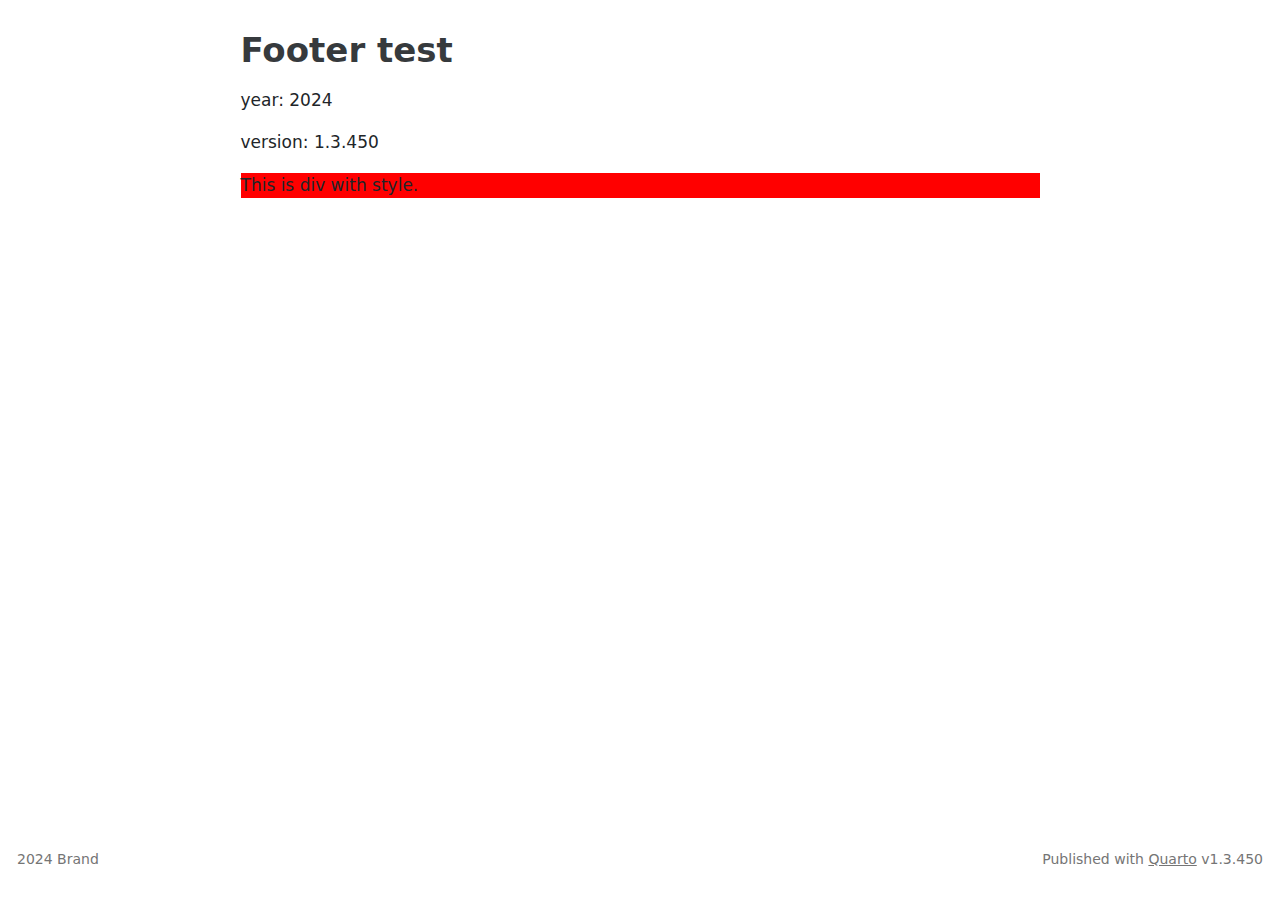
<file: docs/v1.3/index.html>
<!DOCTYPE html>
<html xmlns="http://www.w3.org/1999/xhtml" lang="en" xml:lang="en"><head>

<meta charset="utf-8">
<meta name="generator" content="quarto-1.3.450">

<meta name="viewport" content="width=device-width, initial-scale=1.0, user-scalable=yes">


<title>Footer test</title>
<style>
code{white-space: pre-wrap;}
span.smallcaps{font-variant: small-caps;}
div.columns{display: flex; gap: min(4vw, 1.5em);}
div.column{flex: auto; overflow-x: auto;}
div.hanging-indent{margin-left: 1.5em; text-indent: -1.5em;}
ul.task-list{list-style: none;}
ul.task-list li input[type="checkbox"] {
  width: 0.8em;
  margin: 0 0.8em 0.2em -1em; /* quarto-specific, see https://github.com/quarto-dev/quarto-cli/issues/4556 */ 
  vertical-align: middle;
}
</style>


<script src="site_libs/quarto-nav/quarto-nav.js"></script>
<script src="site_libs/clipboard/clipboard.min.js"></script>
<script src="site_libs/quarto-search/autocomplete.umd.js"></script>
<script src="site_libs/quarto-search/fuse.min.js"></script>
<script src="site_libs/quarto-search/quarto-search.js"></script>
<meta name="quarto:offset" content="./">
<script src="site_libs/quarto-html/quarto.js"></script>
<script src="site_libs/quarto-html/popper.min.js"></script>
<script src="site_libs/quarto-html/tippy.umd.min.js"></script>
<script src="site_libs/quarto-html/anchor.min.js"></script>
<link href="site_libs/quarto-html/tippy.css" rel="stylesheet">
<link href="site_libs/quarto-html/quarto-syntax-highlighting.css" rel="stylesheet" id="quarto-text-highlighting-styles">
<script src="site_libs/bootstrap/bootstrap.min.js"></script>
<link href="site_libs/bootstrap/bootstrap-icons.css" rel="stylesheet">
<link href="site_libs/bootstrap/bootstrap.min.css" rel="stylesheet" id="quarto-bootstrap" data-mode="light">
<script id="quarto-search-options" type="application/json">{
  "location": "sidebar",
  "copy-button": false,
  "collapse-after": 3,
  "panel-placement": "start",
  "type": "textbox",
  "limit": 20,
  "language": {
    "search-no-results-text": "No results",
    "search-matching-documents-text": "matching documents",
    "search-copy-link-title": "Copy link to search",
    "search-hide-matches-text": "Hide additional matches",
    "search-more-match-text": "more match in this document",
    "search-more-matches-text": "more matches in this document",
    "search-clear-button-title": "Clear",
    "search-detached-cancel-button-title": "Cancel",
    "search-submit-button-title": "Submit",
    "search-label": "Search"
  }
}</script>


</head>

<body class="fullcontent">

<div id="quarto-search-results"></div>
<!-- content -->
<div id="quarto-content" class="quarto-container page-columns page-rows-contents page-layout-article">
<!-- sidebar -->
<!-- margin-sidebar -->
    
<!-- main -->
<main class="content" id="quarto-document-content">

<header id="title-block-header" class="quarto-title-block default">
<div class="quarto-title">
<h1 class="title">Footer test</h1>
</div>



<div class="quarto-title-meta">

    
  
    
  </div>
  

</header>

<p>year: 2024</p>
<p>version: 1.3.450</p>
<div style="background-color: red;">
<p>This is div with style.</p>
</div>



</main> <!-- /main -->
<script id="quarto-html-after-body" type="application/javascript">
window.document.addEventListener("DOMContentLoaded", function (event) {
  const toggleBodyColorMode = (bsSheetEl) => {
    const mode = bsSheetEl.getAttribute("data-mode");
    const bodyEl = window.document.querySelector("body");
    if (mode === "dark") {
      bodyEl.classList.add("quarto-dark");
      bodyEl.classList.remove("quarto-light");
    } else {
      bodyEl.classList.add("quarto-light");
      bodyEl.classList.remove("quarto-dark");
    }
  }
  const toggleBodyColorPrimary = () => {
    const bsSheetEl = window.document.querySelector("link#quarto-bootstrap");
    if (bsSheetEl) {
      toggleBodyColorMode(bsSheetEl);
    }
  }
  toggleBodyColorPrimary();  
  const icon = "";
  const anchorJS = new window.AnchorJS();
  anchorJS.options = {
    placement: 'right',
    icon: icon
  };
  anchorJS.add('.anchored');
  const isCodeAnnotation = (el) => {
    for (const clz of el.classList) {
      if (clz.startsWith('code-annotation-')) {                     
        return true;
      }
    }
    return false;
  }
  const clipboard = new window.ClipboardJS('.code-copy-button', {
    text: function(trigger) {
      const codeEl = trigger.previousElementSibling.cloneNode(true);
      for (const childEl of codeEl.children) {
        if (isCodeAnnotation(childEl)) {
          childEl.remove();
        }
      }
      return codeEl.innerText;
    }
  });
  clipboard.on('success', function(e) {
    // button target
    const button = e.trigger;
    // don't keep focus
    button.blur();
    // flash "checked"
    button.classList.add('code-copy-button-checked');
    var currentTitle = button.getAttribute("title");
    button.setAttribute("title", "Copied!");
    let tooltip;
    if (window.bootstrap) {
      button.setAttribute("data-bs-toggle", "tooltip");
      button.setAttribute("data-bs-placement", "left");
      button.setAttribute("data-bs-title", "Copied!");
      tooltip = new bootstrap.Tooltip(button, 
        { trigger: "manual", 
          customClass: "code-copy-button-tooltip",
          offset: [0, -8]});
      tooltip.show();    
    }
    setTimeout(function() {
      if (tooltip) {
        tooltip.hide();
        button.removeAttribute("data-bs-title");
        button.removeAttribute("data-bs-toggle");
        button.removeAttribute("data-bs-placement");
      }
      button.setAttribute("title", currentTitle);
      button.classList.remove('code-copy-button-checked');
    }, 1000);
    // clear code selection
    e.clearSelection();
  });
  function tippyHover(el, contentFn) {
    const config = {
      allowHTML: true,
      content: contentFn,
      maxWidth: 500,
      delay: 100,
      arrow: false,
      appendTo: function(el) {
          return el.parentElement;
      },
      interactive: true,
      interactiveBorder: 10,
      theme: 'quarto',
      placement: 'bottom-start'
    };
    window.tippy(el, config); 
  }
  const noterefs = window.document.querySelectorAll('a[role="doc-noteref"]');
  for (var i=0; i<noterefs.length; i++) {
    const ref = noterefs[i];
    tippyHover(ref, function() {
      // use id or data attribute instead here
      let href = ref.getAttribute('data-footnote-href') || ref.getAttribute('href');
      try { href = new URL(href).hash; } catch {}
      const id = href.replace(/^#\/?/, "");
      const note = window.document.getElementById(id);
      return note.innerHTML;
    });
  }
      let selectedAnnoteEl;
      const selectorForAnnotation = ( cell, annotation) => {
        let cellAttr = 'data-code-cell="' + cell + '"';
        let lineAttr = 'data-code-annotation="' +  annotation + '"';
        const selector = 'span[' + cellAttr + '][' + lineAttr + ']';
        return selector;
      }
      const selectCodeLines = (annoteEl) => {
        const doc = window.document;
        const targetCell = annoteEl.getAttribute("data-target-cell");
        const targetAnnotation = annoteEl.getAttribute("data-target-annotation");
        const annoteSpan = window.document.querySelector(selectorForAnnotation(targetCell, targetAnnotation));
        const lines = annoteSpan.getAttribute("data-code-lines").split(",");
        const lineIds = lines.map((line) => {
          return targetCell + "-" + line;
        })
        let top = null;
        let height = null;
        let parent = null;
        if (lineIds.length > 0) {
            //compute the position of the single el (top and bottom and make a div)
            const el = window.document.getElementById(lineIds[0]);
            top = el.offsetTop;
            height = el.offsetHeight;
            parent = el.parentElement.parentElement;
          if (lineIds.length > 1) {
            const lastEl = window.document.getElementById(lineIds[lineIds.length - 1]);
            const bottom = lastEl.offsetTop + lastEl.offsetHeight;
            height = bottom - top;
          }
          if (top !== null && height !== null && parent !== null) {
            // cook up a div (if necessary) and position it 
            let div = window.document.getElementById("code-annotation-line-highlight");
            if (div === null) {
              div = window.document.createElement("div");
              div.setAttribute("id", "code-annotation-line-highlight");
              div.style.position = 'absolute';
              parent.appendChild(div);
            }
            div.style.top = top - 2 + "px";
            div.style.height = height + 4 + "px";
            let gutterDiv = window.document.getElementById("code-annotation-line-highlight-gutter");
            if (gutterDiv === null) {
              gutterDiv = window.document.createElement("div");
              gutterDiv.setAttribute("id", "code-annotation-line-highlight-gutter");
              gutterDiv.style.position = 'absolute';
              const codeCell = window.document.getElementById(targetCell);
              const gutter = codeCell.querySelector('.code-annotation-gutter');
              gutter.appendChild(gutterDiv);
            }
            gutterDiv.style.top = top - 2 + "px";
            gutterDiv.style.height = height + 4 + "px";
          }
          selectedAnnoteEl = annoteEl;
        }
      };
      const unselectCodeLines = () => {
        const elementsIds = ["code-annotation-line-highlight", "code-annotation-line-highlight-gutter"];
        elementsIds.forEach((elId) => {
          const div = window.document.getElementById(elId);
          if (div) {
            div.remove();
          }
        });
        selectedAnnoteEl = undefined;
      };
      // Attach click handler to the DT
      const annoteDls = window.document.querySelectorAll('dt[data-target-cell]');
      for (const annoteDlNode of annoteDls) {
        annoteDlNode.addEventListener('click', (event) => {
          const clickedEl = event.target;
          if (clickedEl !== selectedAnnoteEl) {
            unselectCodeLines();
            const activeEl = window.document.querySelector('dt[data-target-cell].code-annotation-active');
            if (activeEl) {
              activeEl.classList.remove('code-annotation-active');
            }
            selectCodeLines(clickedEl);
            clickedEl.classList.add('code-annotation-active');
          } else {
            // Unselect the line
            unselectCodeLines();
            clickedEl.classList.remove('code-annotation-active');
          }
        });
      }
  const findCites = (el) => {
    const parentEl = el.parentElement;
    if (parentEl) {
      const cites = parentEl.dataset.cites;
      if (cites) {
        return {
          el,
          cites: cites.split(' ')
        };
      } else {
        return findCites(el.parentElement)
      }
    } else {
      return undefined;
    }
  };
  var bibliorefs = window.document.querySelectorAll('a[role="doc-biblioref"]');
  for (var i=0; i<bibliorefs.length; i++) {
    const ref = bibliorefs[i];
    const citeInfo = findCites(ref);
    if (citeInfo) {
      tippyHover(citeInfo.el, function() {
        var popup = window.document.createElement('div');
        citeInfo.cites.forEach(function(cite) {
          var citeDiv = window.document.createElement('div');
          citeDiv.classList.add('hanging-indent');
          citeDiv.classList.add('csl-entry');
          var biblioDiv = window.document.getElementById('ref-' + cite);
          if (biblioDiv) {
            citeDiv.innerHTML = biblioDiv.innerHTML;
          }
          popup.appendChild(citeDiv);
        });
        return popup.innerHTML;
      });
    }
  }
});
</script>
</div> <!-- /content -->
<footer class="footer">
  <div class="nav-footer">
    <div class="nav-footer-left">2024 Brand</div>   
    <div class="nav-footer-center">
      &nbsp;
    </div>
    <div class="nav-footer-right">Published with <a href="https://quarto.org/">Quarto</a> v1.3.450</div>
  </div>
</footer>



</body></html>
</file>
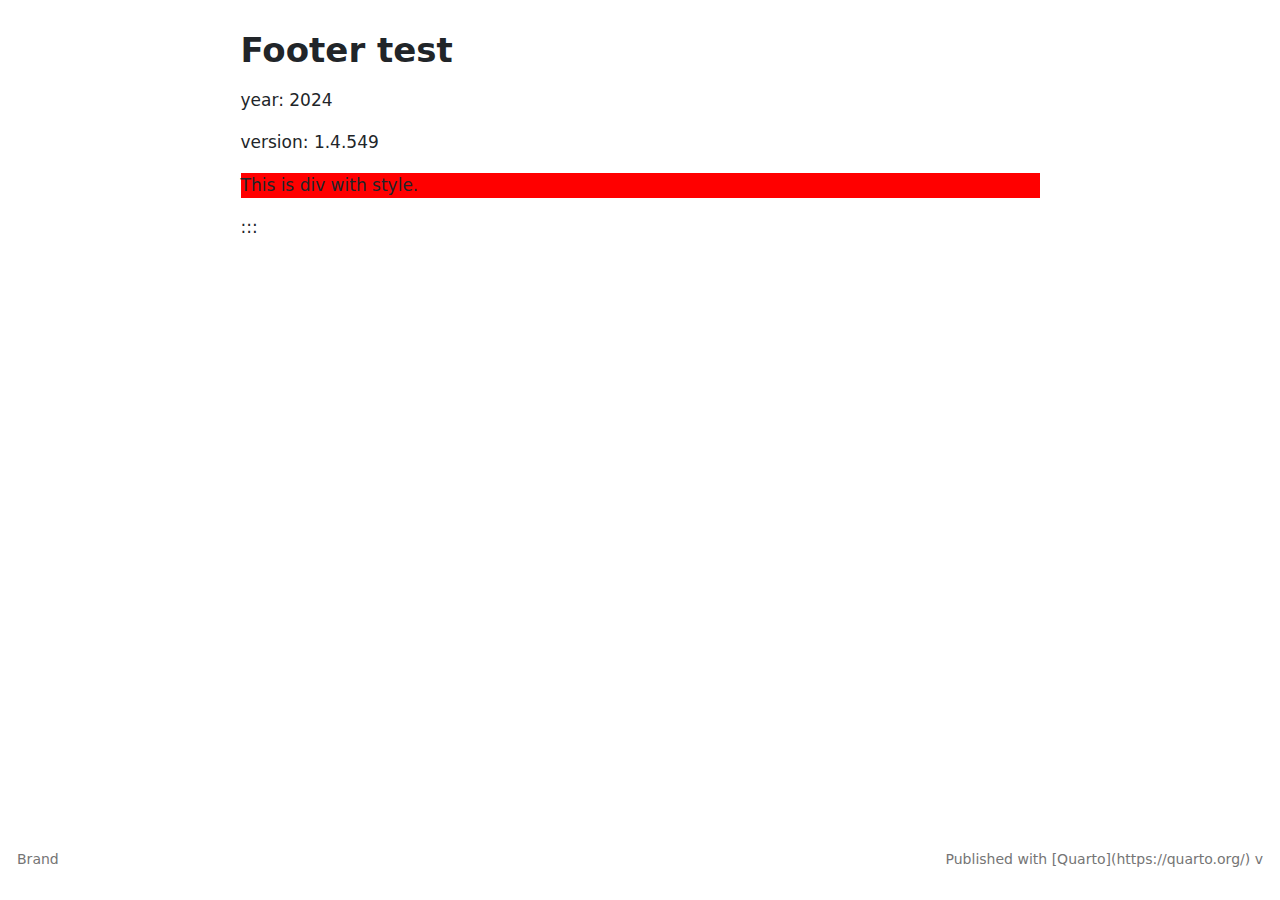
<file: docs/v1.4/index.html>
<!DOCTYPE html>
<html xmlns="http://www.w3.org/1999/xhtml" lang="en" xml:lang="en"><head>

<meta charset="utf-8">
<meta name="generator" content="quarto-1.4.549">

<meta name="viewport" content="width=device-width, initial-scale=1.0, user-scalable=yes">


<title>Footer test</title>
<style>
code{white-space: pre-wrap;}
span.smallcaps{font-variant: small-caps;}
div.columns{display: flex; gap: min(4vw, 1.5em);}
div.column{flex: auto; overflow-x: auto;}
div.hanging-indent{margin-left: 1.5em; text-indent: -1.5em;}
ul.task-list{list-style: none;}
ul.task-list li input[type="checkbox"] {
  width: 0.8em;
  margin: 0 0.8em 0.2em -1em; /* quarto-specific, see https://github.com/quarto-dev/quarto-cli/issues/4556 */ 
  vertical-align: middle;
}
</style>


<script src="site_libs/quarto-nav/quarto-nav.js"></script>
<script src="site_libs/clipboard/clipboard.min.js"></script>
<script src="site_libs/quarto-search/autocomplete.umd.js"></script>
<script src="site_libs/quarto-search/fuse.min.js"></script>
<script src="site_libs/quarto-search/quarto-search.js"></script>
<meta name="quarto:offset" content="./">
<script src="site_libs/quarto-html/quarto.js"></script>
<script src="site_libs/quarto-html/popper.min.js"></script>
<script src="site_libs/quarto-html/tippy.umd.min.js"></script>
<script src="site_libs/quarto-html/anchor.min.js"></script>
<link href="site_libs/quarto-html/tippy.css" rel="stylesheet">
<link href="site_libs/quarto-html/quarto-syntax-highlighting.css" rel="stylesheet" id="quarto-text-highlighting-styles">
<script src="site_libs/bootstrap/bootstrap.min.js"></script>
<link href="site_libs/bootstrap/bootstrap-icons.css" rel="stylesheet">
<link href="site_libs/bootstrap/bootstrap.min.css" rel="stylesheet" id="quarto-bootstrap" data-mode="light">
<script id="quarto-search-options" type="application/json">{
  "location": "sidebar",
  "copy-button": false,
  "collapse-after": 3,
  "panel-placement": "start",
  "type": "textbox",
  "limit": 50,
  "keyboard-shortcut": [
    "f",
    "/",
    "s"
  ],
  "show-item-context": false,
  "language": {
    "search-no-results-text": "No results",
    "search-matching-documents-text": "matching documents",
    "search-copy-link-title": "Copy link to search",
    "search-hide-matches-text": "Hide additional matches",
    "search-more-match-text": "more match in this document",
    "search-more-matches-text": "more matches in this document",
    "search-clear-button-title": "Clear",
    "search-text-placeholder": "",
    "search-detached-cancel-button-title": "Cancel",
    "search-submit-button-title": "Submit",
    "search-label": "Search"
  }
}</script>


</head>

<body class="fullcontent">

<div id="quarto-search-results"></div>
<!-- content -->
<div id="quarto-content" class="quarto-container page-columns page-rows-contents page-layout-article">
<!-- sidebar -->
<!-- margin-sidebar -->
    
<!-- main -->
<main class="content" id="quarto-document-content">

<header id="title-block-header" class="quarto-title-block default">
<div class="quarto-title">
<h1 class="title">Footer test</h1>
</div>



<div class="quarto-title-meta">

    
  
    
  </div>
  


</header>


<p>year: 2024</p>
<p>version: 1.4.549</p>
<div style="background-color: red;">
<p>This is div with style.</p>
</div>

<div class="hidden" data-render-id="footer-right">
<p>Published with <a href="https://quarto.org/">Quarto</a> v1.4.549</p>
</div>
<p>:::</p>


</main> <!-- /main -->
<script id="quarto-html-after-body" type="application/javascript">
window.document.addEventListener("DOMContentLoaded", function (event) {
  const toggleBodyColorMode = (bsSheetEl) => {
    const mode = bsSheetEl.getAttribute("data-mode");
    const bodyEl = window.document.querySelector("body");
    if (mode === "dark") {
      bodyEl.classList.add("quarto-dark");
      bodyEl.classList.remove("quarto-light");
    } else {
      bodyEl.classList.add("quarto-light");
      bodyEl.classList.remove("quarto-dark");
    }
  }
  const toggleBodyColorPrimary = () => {
    const bsSheetEl = window.document.querySelector("link#quarto-bootstrap");
    if (bsSheetEl) {
      toggleBodyColorMode(bsSheetEl);
    }
  }
  toggleBodyColorPrimary();  
  const icon = "";
  const anchorJS = new window.AnchorJS();
  anchorJS.options = {
    placement: 'right',
    icon: icon
  };
  anchorJS.add('.anchored');
  const isCodeAnnotation = (el) => {
    for (const clz of el.classList) {
      if (clz.startsWith('code-annotation-')) {                     
        return true;
      }
    }
    return false;
  }
  const clipboard = new window.ClipboardJS('.code-copy-button', {
    text: function(trigger) {
      const codeEl = trigger.previousElementSibling.cloneNode(true);
      for (const childEl of codeEl.children) {
        if (isCodeAnnotation(childEl)) {
          childEl.remove();
        }
      }
      return codeEl.innerText;
    }
  });
  clipboard.on('success', function(e) {
    // button target
    const button = e.trigger;
    // don't keep focus
    button.blur();
    // flash "checked"
    button.classList.add('code-copy-button-checked');
    var currentTitle = button.getAttribute("title");
    button.setAttribute("title", "Copied!");
    let tooltip;
    if (window.bootstrap) {
      button.setAttribute("data-bs-toggle", "tooltip");
      button.setAttribute("data-bs-placement", "left");
      button.setAttribute("data-bs-title", "Copied!");
      tooltip = new bootstrap.Tooltip(button, 
        { trigger: "manual", 
          customClass: "code-copy-button-tooltip",
          offset: [0, -8]});
      tooltip.show();    
    }
    setTimeout(function() {
      if (tooltip) {
        tooltip.hide();
        button.removeAttribute("data-bs-title");
        button.removeAttribute("data-bs-toggle");
        button.removeAttribute("data-bs-placement");
      }
      button.setAttribute("title", currentTitle);
      button.classList.remove('code-copy-button-checked');
    }, 1000);
    // clear code selection
    e.clearSelection();
  });
  function tippyHover(el, contentFn, onTriggerFn, onUntriggerFn) {
    const config = {
      allowHTML: true,
      maxWidth: 500,
      delay: 100,
      arrow: false,
      appendTo: function(el) {
          return el.parentElement;
      },
      interactive: true,
      interactiveBorder: 10,
      theme: 'quarto',
      placement: 'bottom-start',
    };
    if (contentFn) {
      config.content = contentFn;
    }
    if (onTriggerFn) {
      config.onTrigger = onTriggerFn;
    }
    if (onUntriggerFn) {
      config.onUntrigger = onUntriggerFn;
    }
    window.tippy(el, config); 
  }
  const noterefs = window.document.querySelectorAll('a[role="doc-noteref"]');
  for (var i=0; i<noterefs.length; i++) {
    const ref = noterefs[i];
    tippyHover(ref, function() {
      // use id or data attribute instead here
      let href = ref.getAttribute('data-footnote-href') || ref.getAttribute('href');
      try { href = new URL(href).hash; } catch {}
      const id = href.replace(/^#\/?/, "");
      const note = window.document.getElementById(id);
      return note.innerHTML;
    });
  }
  const xrefs = window.document.querySelectorAll('a.quarto-xref');
  const processXRef = (id, note) => {
    // Strip column container classes
    const stripColumnClz = (el) => {
      el.classList.remove("page-full", "page-columns");
      if (el.children) {
        for (const child of el.children) {
          stripColumnClz(child);
        }
      }
    }
    stripColumnClz(note)
    if (id === null || id.startsWith('sec-')) {
      // Special case sections, only their first couple elements
      const container = document.createElement("div");
      if (note.children && note.children.length > 2) {
        container.appendChild(note.children[0].cloneNode(true));
        for (let i = 1; i < note.children.length; i++) {
          const child = note.children[i];
          if (child.tagName === "P" && child.innerText === "") {
            continue;
          } else {
            container.appendChild(child.cloneNode(true));
            break;
          }
        }
        if (window.Quarto?.typesetMath) {
          window.Quarto.typesetMath(container);
        }
        return container.innerHTML
      } else {
        if (window.Quarto?.typesetMath) {
          window.Quarto.typesetMath(note);
        }
        return note.innerHTML;
      }
    } else {
      // Remove any anchor links if they are present
      const anchorLink = note.querySelector('a.anchorjs-link');
      if (anchorLink) {
        anchorLink.remove();
      }
      if (window.Quarto?.typesetMath) {
        window.Quarto.typesetMath(note);
      }
      // TODO in 1.5, we should make sure this works without a callout special case
      if (note.classList.contains("callout")) {
        return note.outerHTML;
      } else {
        return note.innerHTML;
      }
    }
  }
  for (var i=0; i<xrefs.length; i++) {
    const xref = xrefs[i];
    tippyHover(xref, undefined, function(instance) {
      instance.disable();
      let url = xref.getAttribute('href');
      let hash = undefined; 
      if (url.startsWith('#')) {
        hash = url;
      } else {
        try { hash = new URL(url).hash; } catch {}
      }
      if (hash) {
        const id = hash.replace(/^#\/?/, "");
        const note = window.document.getElementById(id);
        if (note !== null) {
          try {
            const html = processXRef(id, note.cloneNode(true));
            instance.setContent(html);
          } finally {
            instance.enable();
            instance.show();
          }
        } else {
          // See if we can fetch this
          fetch(url.split('#')[0])
          .then(res => res.text())
          .then(html => {
            const parser = new DOMParser();
            const htmlDoc = parser.parseFromString(html, "text/html");
            const note = htmlDoc.getElementById(id);
            if (note !== null) {
              const html = processXRef(id, note);
              instance.setContent(html);
            } 
          }).finally(() => {
            instance.enable();
            instance.show();
          });
        }
      } else {
        // See if we can fetch a full url (with no hash to target)
        // This is a special case and we should probably do some content thinning / targeting
        fetch(url)
        .then(res => res.text())
        .then(html => {
          const parser = new DOMParser();
          const htmlDoc = parser.parseFromString(html, "text/html");
          const note = htmlDoc.querySelector('main.content');
          if (note !== null) {
            // This should only happen for chapter cross references
            // (since there is no id in the URL)
            // remove the first header
            if (note.children.length > 0 && note.children[0].tagName === "HEADER") {
              note.children[0].remove();
            }
            const html = processXRef(null, note);
            instance.setContent(html);
          } 
        }).finally(() => {
          instance.enable();
          instance.show();
        });
      }
    }, function(instance) {
    });
  }
      let selectedAnnoteEl;
      const selectorForAnnotation = ( cell, annotation) => {
        let cellAttr = 'data-code-cell="' + cell + '"';
        let lineAttr = 'data-code-annotation="' +  annotation + '"';
        const selector = 'span[' + cellAttr + '][' + lineAttr + ']';
        return selector;
      }
      const selectCodeLines = (annoteEl) => {
        const doc = window.document;
        const targetCell = annoteEl.getAttribute("data-target-cell");
        const targetAnnotation = annoteEl.getAttribute("data-target-annotation");
        const annoteSpan = window.document.querySelector(selectorForAnnotation(targetCell, targetAnnotation));
        const lines = annoteSpan.getAttribute("data-code-lines").split(",");
        const lineIds = lines.map((line) => {
          return targetCell + "-" + line;
        })
        let top = null;
        let height = null;
        let parent = null;
        if (lineIds.length > 0) {
            //compute the position of the single el (top and bottom and make a div)
            const el = window.document.getElementById(lineIds[0]);
            top = el.offsetTop;
            height = el.offsetHeight;
            parent = el.parentElement.parentElement;
          if (lineIds.length > 1) {
            const lastEl = window.document.getElementById(lineIds[lineIds.length - 1]);
            const bottom = lastEl.offsetTop + lastEl.offsetHeight;
            height = bottom - top;
          }
          if (top !== null && height !== null && parent !== null) {
            // cook up a div (if necessary) and position it 
            let div = window.document.getElementById("code-annotation-line-highlight");
            if (div === null) {
              div = window.document.createElement("div");
              div.setAttribute("id", "code-annotation-line-highlight");
              div.style.position = 'absolute';
              parent.appendChild(div);
            }
            div.style.top = top - 2 + "px";
            div.style.height = height + 4 + "px";
            div.style.left = 0;
            let gutterDiv = window.document.getElementById("code-annotation-line-highlight-gutter");
            if (gutterDiv === null) {
              gutterDiv = window.document.createElement("div");
              gutterDiv.setAttribute("id", "code-annotation-line-highlight-gutter");
              gutterDiv.style.position = 'absolute';
              const codeCell = window.document.getElementById(targetCell);
              const gutter = codeCell.querySelector('.code-annotation-gutter');
              gutter.appendChild(gutterDiv);
            }
            gutterDiv.style.top = top - 2 + "px";
            gutterDiv.style.height = height + 4 + "px";
          }
          selectedAnnoteEl = annoteEl;
        }
      };
      const unselectCodeLines = () => {
        const elementsIds = ["code-annotation-line-highlight", "code-annotation-line-highlight-gutter"];
        elementsIds.forEach((elId) => {
          const div = window.document.getElementById(elId);
          if (div) {
            div.remove();
          }
        });
        selectedAnnoteEl = undefined;
      };
        // Handle positioning of the toggle
    window.addEventListener(
      "resize",
      throttle(() => {
        elRect = undefined;
        if (selectedAnnoteEl) {
          selectCodeLines(selectedAnnoteEl);
        }
      }, 10)
    );
    function throttle(fn, ms) {
    let throttle = false;
    let timer;
      return (...args) => {
        if(!throttle) { // first call gets through
            fn.apply(this, args);
            throttle = true;
        } else { // all the others get throttled
            if(timer) clearTimeout(timer); // cancel #2
            timer = setTimeout(() => {
              fn.apply(this, args);
              timer = throttle = false;
            }, ms);
        }
      };
    }
      // Attach click handler to the DT
      const annoteDls = window.document.querySelectorAll('dt[data-target-cell]');
      for (const annoteDlNode of annoteDls) {
        annoteDlNode.addEventListener('click', (event) => {
          const clickedEl = event.target;
          if (clickedEl !== selectedAnnoteEl) {
            unselectCodeLines();
            const activeEl = window.document.querySelector('dt[data-target-cell].code-annotation-active');
            if (activeEl) {
              activeEl.classList.remove('code-annotation-active');
            }
            selectCodeLines(clickedEl);
            clickedEl.classList.add('code-annotation-active');
          } else {
            // Unselect the line
            unselectCodeLines();
            clickedEl.classList.remove('code-annotation-active');
          }
        });
      }
  const findCites = (el) => {
    const parentEl = el.parentElement;
    if (parentEl) {
      const cites = parentEl.dataset.cites;
      if (cites) {
        return {
          el,
          cites: cites.split(' ')
        };
      } else {
        return findCites(el.parentElement)
      }
    } else {
      return undefined;
    }
  };
  var bibliorefs = window.document.querySelectorAll('a[role="doc-biblioref"]');
  for (var i=0; i<bibliorefs.length; i++) {
    const ref = bibliorefs[i];
    const citeInfo = findCites(ref);
    if (citeInfo) {
      tippyHover(citeInfo.el, function() {
        var popup = window.document.createElement('div');
        citeInfo.cites.forEach(function(cite) {
          var citeDiv = window.document.createElement('div');
          citeDiv.classList.add('hanging-indent');
          citeDiv.classList.add('csl-entry');
          var biblioDiv = window.document.getElementById('ref-' + cite);
          if (biblioDiv) {
            citeDiv.innerHTML = biblioDiv.innerHTML;
          }
          popup.appendChild(citeDiv);
        });
        return popup.innerHTML;
      });
    }
  }
});
</script>
</div> <!-- /content -->
<footer class="footer">
  <div class="nav-footer">
    <div class="nav-footer-left">
      <div class="footer-contents"><!--?lua.year?--> Brand</div>  
    </div>   
    <div class="nav-footer-center">
      &nbsp;
    </div>
    <div class="nav-footer-right">
      <div class="footer-contents">Published with [Quarto](https://quarto.org/) v<!--?quarto.version?--></div>  
    </div>
  </div>
</footer>




</body></html>
</file>
<file: docs/v1.3/site_libs/quarto-html/tippy.css>
.tippy-box[data-animation=fade][data-state=hidden]{opacity:0}[data-tippy-root]{max-width:calc(100vw - 10px)}.tippy-box{position:relative;background-color:#333;color:#fff;border-radius:4px;font-size:14px;line-height:1.4;white-space:normal;outline:0;transition-property:transform,visibility,opacity}.tippy-box[data-placement^=top]>.tippy-arrow{bottom:0}.tippy-box[data-placement^=top]>.tippy-arrow:before{bottom:-7px;left:0;border-width:8px 8px 0;border-top-color:initial;transform-origin:center top}.tippy-box[data-placement^=bottom]>.tippy-arrow{top:0}.tippy-box[data-placement^=bottom]>.tippy-arrow:before{top:-7px;left:0;border-width:0 8px 8px;border-bottom-color:initial;transform-origin:center bottom}.tippy-box[data-placement^=left]>.tippy-arrow{right:0}.tippy-box[data-placement^=left]>.tippy-arrow:before{border-width:8px 0 8px 8px;border-left-color:initial;right:-7px;transform-origin:center left}.tippy-box[data-placement^=right]>.tippy-arrow{left:0}.tippy-box[data-placement^=right]>.tippy-arrow:before{left:-7px;border-width:8px 8px 8px 0;border-right-color:initial;transform-origin:center right}.tippy-box[data-inertia][data-state=visible]{transition-timing-function:cubic-bezier(.54,1.5,.38,1.11)}.tippy-arrow{width:16px;height:16px;color:#333}.tippy-arrow:before{content:"";position:absolute;border-color:transparent;border-style:solid}.tippy-content{position:relative;padding:5px 9px;z-index:1}
</file>
<file: docs/v1.3/site_libs/quarto-html/quarto-syntax-highlighting.css>
/* quarto syntax highlight colors */
:root {
  --quarto-hl-ot-color: #003B4F;
  --quarto-hl-at-color: #657422;
  --quarto-hl-ss-color: #20794D;
  --quarto-hl-an-color: #5E5E5E;
  --quarto-hl-fu-color: #4758AB;
  --quarto-hl-st-color: #20794D;
  --quarto-hl-cf-color: #003B4F;
  --quarto-hl-op-color: #5E5E5E;
  --quarto-hl-er-color: #AD0000;
  --quarto-hl-bn-color: #AD0000;
  --quarto-hl-al-color: #AD0000;
  --quarto-hl-va-color: #111111;
  --quarto-hl-bu-color: inherit;
  --quarto-hl-ex-color: inherit;
  --quarto-hl-pp-color: #AD0000;
  --quarto-hl-in-color: #5E5E5E;
  --quarto-hl-vs-color: #20794D;
  --quarto-hl-wa-color: #5E5E5E;
  --quarto-hl-do-color: #5E5E5E;
  --quarto-hl-im-color: #00769E;
  --quarto-hl-ch-color: #20794D;
  --quarto-hl-dt-color: #AD0000;
  --quarto-hl-fl-color: #AD0000;
  --quarto-hl-co-color: #5E5E5E;
  --quarto-hl-cv-color: #5E5E5E;
  --quarto-hl-cn-color: #8f5902;
  --quarto-hl-sc-color: #5E5E5E;
  --quarto-hl-dv-color: #AD0000;
  --quarto-hl-kw-color: #003B4F;
}

/* other quarto variables */
:root {
  --quarto-font-monospace: SFMono-Regular, Menlo, Monaco, Consolas, "Liberation Mono", "Courier New", monospace;
}

pre > code.sourceCode > span {
  color: #003B4F;
}

code span {
  color: #003B4F;
}

code.sourceCode > span {
  color: #003B4F;
}

div.sourceCode,
div.sourceCode pre.sourceCode {
  color: #003B4F;
}

code span.ot {
  color: #003B4F;
  font-style: inherit;
}

code span.at {
  color: #657422;
  font-style: inherit;
}

code span.ss {
  color: #20794D;
  font-style: inherit;
}

code span.an {
  color: #5E5E5E;
  font-style: inherit;
}

code span.fu {
  color: #4758AB;
  font-style: inherit;
}

code span.st {
  color: #20794D;
  font-style: inherit;
}

code span.cf {
  color: #003B4F;
  font-style: inherit;
}

code span.op {
  color: #5E5E5E;
  font-style: inherit;
}

code span.er {
  color: #AD0000;
  font-style: inherit;
}

code span.bn {
  color: #AD0000;
  font-style: inherit;
}

code span.al {
  color: #AD0000;
  font-style: inherit;
}

code span.va {
  color: #111111;
  font-style: inherit;
}

code span.bu {
  font-style: inherit;
}

code span.ex {
  font-style: inherit;
}

code span.pp {
  color: #AD0000;
  font-style: inherit;
}

code span.in {
  color: #5E5E5E;
  font-style: inherit;
}

code span.vs {
  color: #20794D;
  font-style: inherit;
}

code span.wa {
  color: #5E5E5E;
  font-style: italic;
}

code span.do {
  color: #5E5E5E;
  font-style: italic;
}

code span.im {
  color: #00769E;
  font-style: inherit;
}

code span.ch {
  color: #20794D;
  font-style: inherit;
}

code span.dt {
  color: #AD0000;
  font-style: inherit;
}

code span.fl {
  color: #AD0000;
  font-style: inherit;
}

code span.co {
  color: #5E5E5E;
  font-style: inherit;
}

code span.cv {
  color: #5E5E5E;
  font-style: italic;
}

code span.cn {
  color: #8f5902;
  font-style: inherit;
}

code span.sc {
  color: #5E5E5E;
  font-style: inherit;
}

code span.dv {
  color: #AD0000;
  font-style: inherit;
}

code span.kw {
  color: #003B4F;
  font-style: inherit;
}

.prevent-inlining {
  content: "</";
}

/*# sourceMappingURL=debc5d5d77c3f9108843748ff7464032.css.map */
</file>
<file: docs/v1.4/site_libs/quarto-html/tippy.css>
.tippy-box[data-animation=fade][data-state=hidden]{opacity:0}[data-tippy-root]{max-width:calc(100vw - 10px)}.tippy-box{position:relative;background-color:#333;color:#fff;border-radius:4px;font-size:14px;line-height:1.4;white-space:normal;outline:0;transition-property:transform,visibility,opacity}.tippy-box[data-placement^=top]>.tippy-arrow{bottom:0}.tippy-box[data-placement^=top]>.tippy-arrow:before{bottom:-7px;left:0;border-width:8px 8px 0;border-top-color:initial;transform-origin:center top}.tippy-box[data-placement^=bottom]>.tippy-arrow{top:0}.tippy-box[data-placement^=bottom]>.tippy-arrow:before{top:-7px;left:0;border-width:0 8px 8px;border-bottom-color:initial;transform-origin:center bottom}.tippy-box[data-placement^=left]>.tippy-arrow{right:0}.tippy-box[data-placement^=left]>.tippy-arrow:before{border-width:8px 0 8px 8px;border-left-color:initial;right:-7px;transform-origin:center left}.tippy-box[data-placement^=right]>.tippy-arrow{left:0}.tippy-box[data-placement^=right]>.tippy-arrow:before{left:-7px;border-width:8px 8px 8px 0;border-right-color:initial;transform-origin:center right}.tippy-box[data-inertia][data-state=visible]{transition-timing-function:cubic-bezier(.54,1.5,.38,1.11)}.tippy-arrow{width:16px;height:16px;color:#333}.tippy-arrow:before{content:"";position:absolute;border-color:transparent;border-style:solid}.tippy-content{position:relative;padding:5px 9px;z-index:1}
</file>
<file: docs/v1.4/site_libs/quarto-html/quarto-syntax-highlighting.css>
/* quarto syntax highlight colors */
:root {
  --quarto-hl-ot-color: #003B4F;
  --quarto-hl-at-color: #657422;
  --quarto-hl-ss-color: #20794D;
  --quarto-hl-an-color: #5E5E5E;
  --quarto-hl-fu-color: #4758AB;
  --quarto-hl-st-color: #20794D;
  --quarto-hl-cf-color: #003B4F;
  --quarto-hl-op-color: #5E5E5E;
  --quarto-hl-er-color: #AD0000;
  --quarto-hl-bn-color: #AD0000;
  --quarto-hl-al-color: #AD0000;
  --quarto-hl-va-color: #111111;
  --quarto-hl-bu-color: inherit;
  --quarto-hl-ex-color: inherit;
  --quarto-hl-pp-color: #AD0000;
  --quarto-hl-in-color: #5E5E5E;
  --quarto-hl-vs-color: #20794D;
  --quarto-hl-wa-color: #5E5E5E;
  --quarto-hl-do-color: #5E5E5E;
  --quarto-hl-im-color: #00769E;
  --quarto-hl-ch-color: #20794D;
  --quarto-hl-dt-color: #AD0000;
  --quarto-hl-fl-color: #AD0000;
  --quarto-hl-co-color: #5E5E5E;
  --quarto-hl-cv-color: #5E5E5E;
  --quarto-hl-cn-color: #8f5902;
  --quarto-hl-sc-color: #5E5E5E;
  --quarto-hl-dv-color: #AD0000;
  --quarto-hl-kw-color: #003B4F;
}

/* other quarto variables */
:root {
  --quarto-font-monospace: SFMono-Regular, Menlo, Monaco, Consolas, "Liberation Mono", "Courier New", monospace;
}

pre > code.sourceCode > span {
  color: #003B4F;
}

code span {
  color: #003B4F;
}

code.sourceCode > span {
  color: #003B4F;
}

div.sourceCode,
div.sourceCode pre.sourceCode {
  color: #003B4F;
}

code span.ot {
  color: #003B4F;
  font-style: inherit;
}

code span.at {
  color: #657422;
  font-style: inherit;
}

code span.ss {
  color: #20794D;
  font-style: inherit;
}

code span.an {
  color: #5E5E5E;
  font-style: inherit;
}

code span.fu {
  color: #4758AB;
  font-style: inherit;
}

code span.st {
  color: #20794D;
  font-style: inherit;
}

code span.cf {
  color: #003B4F;
  font-style: inherit;
}

code span.op {
  color: #5E5E5E;
  font-style: inherit;
}

code span.er {
  color: #AD0000;
  font-style: inherit;
}

code span.bn {
  color: #AD0000;
  font-style: inherit;
}

code span.al {
  color: #AD0000;
  font-style: inherit;
}

code span.va {
  color: #111111;
  font-style: inherit;
}

code span.bu {
  font-style: inherit;
}

code span.ex {
  font-style: inherit;
}

code span.pp {
  color: #AD0000;
  font-style: inherit;
}

code span.in {
  color: #5E5E5E;
  font-style: inherit;
}

code span.vs {
  color: #20794D;
  font-style: inherit;
}

code span.wa {
  color: #5E5E5E;
  font-style: italic;
}

code span.do {
  color: #5E5E5E;
  font-style: italic;
}

code span.im {
  color: #00769E;
  font-style: inherit;
}

code span.ch {
  color: #20794D;
  font-style: inherit;
}

code span.dt {
  color: #AD0000;
  font-style: inherit;
}

code span.fl {
  color: #AD0000;
  font-style: inherit;
}

code span.co {
  color: #5E5E5E;
  font-style: inherit;
}

code span.cv {
  color: #5E5E5E;
  font-style: italic;
}

code span.cn {
  color: #8f5902;
  font-style: inherit;
}

code span.sc {
  color: #5E5E5E;
  font-style: inherit;
}

code span.dv {
  color: #AD0000;
  font-style: inherit;
}

code span.kw {
  color: #003B4F;
  font-style: inherit;
}

.prevent-inlining {
  content: "</";
}

/*# sourceMappingURL=debc5d5d77c3f9108843748ff7464032.css.map */
</file>
